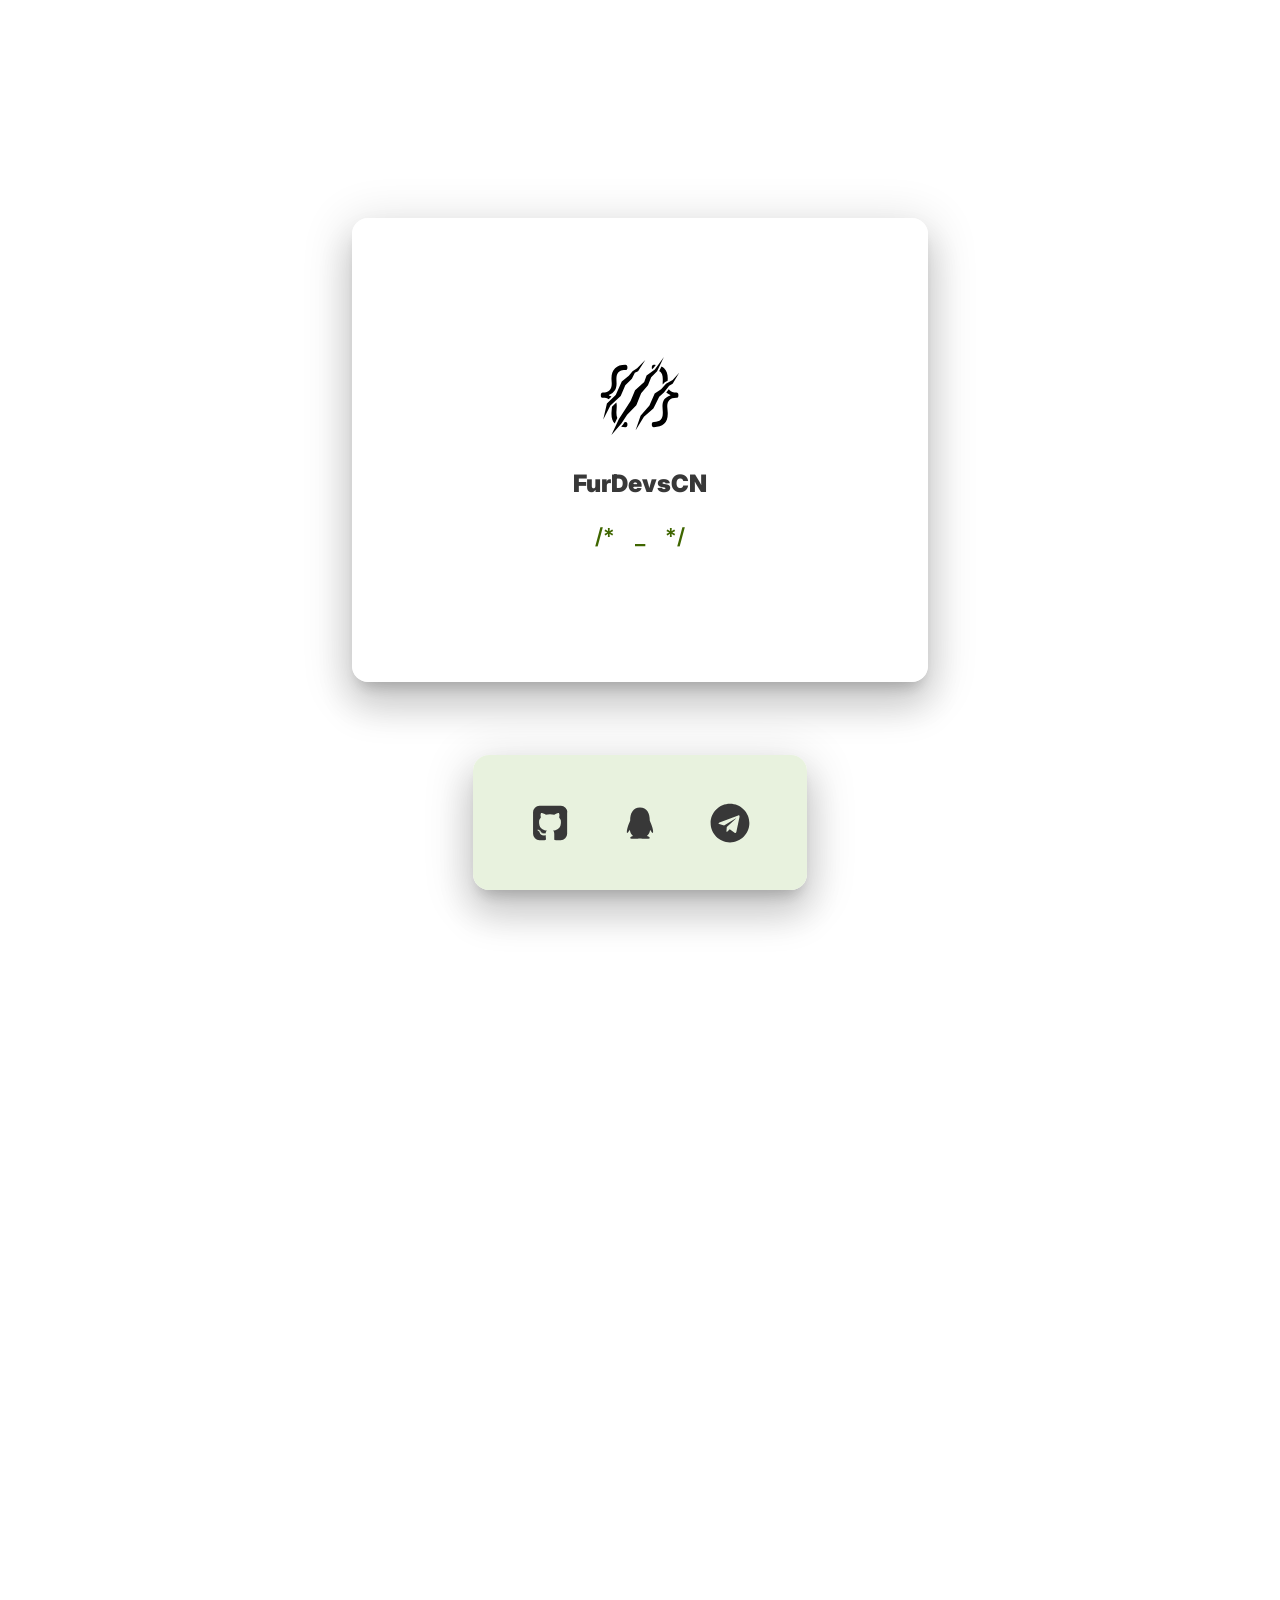
<file: docs/index.html>
<!doctype html>
<html>

<head>
    <meta charset="utf-8">
    <meta name="viewport" content="width=device-width,initial-scale=1.0,maximum-scale=1.0,user-scalable=0">
    <meta lang="zh-cn">
    <title>FurDevsCN</title>
    <link rel="icon" href="assets/FurDevsCN.svg" type="image/svg+xml" />
    <link rel="preconnect" href="https://fonts.gstatic.com">
    <link href="https://fonts.googleapis.com/css2?family=Inter:wght@300;400;500;600;700&display=swap" rel="stylesheet">
    <link rel="stylesheet" href="index.css">
    <link rel="stylesheet" href="index.mobile.css">
    <!--

    FurDevsCN Index (https://github.com/FurDevsCN/FurDevsCN)

    由以下成员制作

    大笨比玖叁 (@colour93 https://github.com/colour93)

	银灵魂酱 (@yinlinghunjiang https://github.com/yinlinghunjiang)

    大笨比夙宸 (@SuChenawa https://github.com/suchenawa)

    欢迎加入小动物开发交流群 https://qq.furdevs.cn

-->
</head>

<body>
    <div class="page p-1">
        <div class="card card-intro">
            <div class="logo">
                <p style="text-align: center;">
                    <embed src="assets/FurDevsCN.svg" type="image/svg+xml" width="100px" />
                </p>
                <span>FurDevsCN</span>
            </div>
            <div class="bio">
                <span>/* </span>
                <p class="bio-text">_</p>
                <span> */</span>
            </div>
        </div>
    </div>
    <div class="fixed-navigationbar">
        <div class="card contact-card">
            <div class="contact">
                <a href="https://github.com/FurDevsCN" class="github">
                    <svg class="svglogo textcolor-gray"
                        style="vertical-align: middle;fill: currentColor;overflow: hidden;" viewBox="0 0 1024 1024"
                        version="1.1" xmlns="http://www.w3.org/2000/svg" p-id="4235">
                        <path
                            d="M298.285714 772.571429q-4.571429 5.142857-11.428571-1.714286-7.428571-6.285714-2.285714-10.857143 4.571429-5.142857 11.428571 1.714286 6.857143 6.285714 2.285714 10.857143zm-24-34.857143q5.142857 6.857143 0 10.857143-4.571429 3.428571-9.714286-4t0-10.285714q5.142857-4 9.714286 3.428571zm-34.857143-34.285714q-2.857143 4-7.428571 1.142857-5.714286-2.857143-4-6.857143 1.714286-2.857143 7.428571-1.142857 5.714286 2.857143 4 6.857143zm17.714286 19.428571q-3.428571 4-9.142857-1.714286-5.142857-6.285714-1.142857-9.142857 3.428571-3.428571 9.142857 1.714286 5.142857 6.285714 1.142857 9.142857zm73.714286 64q-2.285714 6.857143-10.857143 3.428571-9.714286-2.285714-7.428571-8.571429t10.857143-4q9.142857 2.857143 7.428571 9.142857zm36 2.857143q0 6.285714-9.142857 6.285714-9.714286 1.142857-9.714286-6.285714 0-6.285714 9.142857-6.285714 9.714286-1.142857 9.714286 6.285714zm33.142857-5.714286q1.142857 5.714286-8 8t-10.285714-4.571429 8-8.571429q9.142857-1.142857 10.285714 5.142857zm550.857143-546.285714l0 548.571429q0 68-48.285714 116.285714t-116.285714 48.285714l-128 0q-9.142857 0-14-0.571429t-11.142857-2.857143-9.142857-8.285714-2.857143-15.714286l0-136.571429q0-55.428571-29.714286-81.142857 32.571429-3.428571 58.571429-10.285714t53.714286-22.285714 46.285714-38 30.285714-60 11.714286-86q0-69.142857-45.142857-117.714286 21.142857-52-4.571429-116.571429-16-5.142857-46.285714 6.285714t-52.571429 25.142857l-21.714286 13.714286q-53.142857-14.857143-109.714286-14.857143t-109.714286 14.857143q-9.142857-6.285714-24.285714-15.428571t-47.714286-22-49.142857-7.714286q-25.142857 64.571429-4 116.571429-45.142857 48.571429-45.142857 117.714286 0 48.571429 11.714286 85.714286t30 60 46 38.285714 53.714286 22.285714 58.571429 10.285714q-22.857143 20.571429-28 58.857143-12 5.714286-25.714286 8.571429t-32.571429 2.857143-37.428571-12.285714-31.714286-35.714286q-10.857143-18.285714-27.714286-29.714286t-28.285714-13.714286l-11.428571-1.714286q-12 0-16.571429 2.571429t-2.857143 6.571429 5.142857 8 7.428571 6.857143l4 2.857143q12.571429 5.714286 24.857143 21.714286t18 29.142857l5.714286 13.142857q7.428571 21.714286 25.142857 35.142857t38.285714 17.142857 39.714286 4 31.714286-2l13.142857-2.285714q0 21.714286 2.857143 58.857143t2.857143 38.857143q0 12.571429-6.285714 19.142857t-12.571429 7.428571-18.857143 0.857143l-128 0q-68 0-116.285714-48.285714t-48.285714-116.285714l0-548.571429q0-68 48.285714-116.285714t116.285714-48.285714l548.571429 0q68 0 116.285714 48.285714t48.285714 116.285714z"
                            p-id="4236"></path>
                    </svg>
                </a>
                <br>
                <a href="https://jq.qq.com/?_wv=1027&k=QKvgHdm9" class="qq">
                    <svg class="svglogo textcolor-gray"
                        style="vertical-align: middle;fill: currentColor;overflow: hidden;" viewBox="0 0 1024 1024"
                        version="1.1" xmlns="http://www.w3.org/2000/svg" p-id="8437">
                        <path
                            d="M824.8 613.2c-16-51.4-34.4-94.6-62.7-165.3C766.5 262.2 689.3 112 511.5 112 331.7 112 256.2 265.2 261 447.9c-28.4 70.8-46.7 113.7-62.7 165.3-34 109.5-23 154.8-14.6 155.8 18 2.2 70.1-82.4 70.1-82.4 0 49 25.2 112.9 79.8 159-26.4 8.1-85.7 29.9-71.6 53.8 11.4 19.3 196.2 12.3 249.5 6.3 53.3 6 238.1 13 249.5-6.3 14.1-23.8-45.3-45.7-71.6-53.8 54.6-46.2 79.8-110.1 79.8-159 0 0 52.1 84.6 70.1 82.4 8.5-1.1 19.5-46.4-14.5-155.8z"
                            p-id="8438"></path>
                    </svg>
                </a>
                <br>
                <a href="https://t.me/+3K4rLqWajd41MmY1" class="telegram">
                    <svg class="svglogo textcolor-gray"
                        style="vertical-align: middle;fill: currentColor;overflow: hidden;" viewBox="0 0 1024 1024"
                        version="1.1" xmlns="http://www.w3.org/2000/svg" p-id="1431">
                        <path
                            d="M512 16C238 16 16 238 16 512s222 496 496 496 496-222 496-496S786 16 512 16z m243.6 339.8l-81.4 383.6c-6 27.2-22.2 33.8-44.8 21l-124-91.4-59.8 57.6c-6.6 6.6-12.2 12.2-25 12.2l8.8-126.2 229.8-207.6c10-8.8-2.2-13.8-15.4-5l-284 178.8-122.4-38.2c-26.6-8.4-27.2-26.6 5.6-39.4l478.2-184.4c22.2-8 41.6 5.4 34.4 39z"
                            p-id="1432"></path>
                    </svg>
                </a>
            </div>
        </div>
    </div>
    <div class=" page p-2">
        <div class="glass-card-background">
            <div class="p-2-actionbar">
                <div class="actionbar" style="height: 6px;"></div>
            </div>
            <div class=" card card-member">
                <div>
                    <div class="card-member-list"></div>
                    <div class="card-member-desc">
                        <p>排名按照进入组织顺序</p>
                        <p>统计信息卡片来自于 <a href="https://github.com/anuraghazra/github-readme-stats"
                                target="_blank">anuraghazra/github-readme-stats</a> 的由玖叁魔改后的 <a
                                href="https://github.com/colour93/github-readme-stats"
                                target="_blank">colour93/github-readme-stats</a></p>
                    </div>
                </div>
            </div>
        </div>
    </div>
</body>
<script src="https://fur233.oss-cn-hangzhou.aliyuncs.com/common/js/axios.min.js"></script>
<script src="https://fur233.oss-cn-hangzhou.aliyuncs.com/common/js/headroom.min.js"></script>
<script src="index.js"></script>
<script src="https://static.furl.ltd/console.js"></script>

</html>
</file>
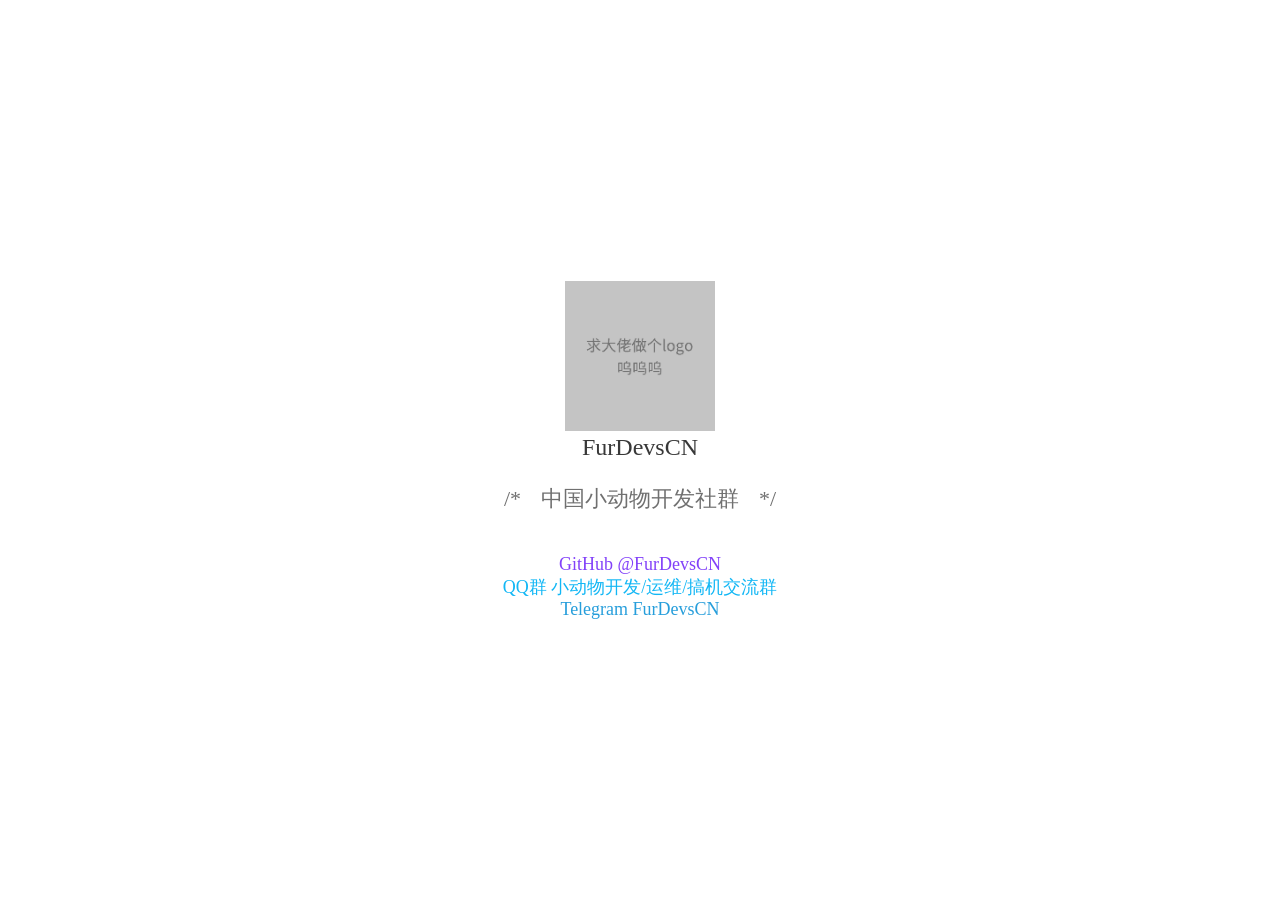
<file: front/index.html>
<!DOCTYPE html>
<html lang="zh-cn">

<!--

    FurDevsCN Index (https://github.com/FurDevsCN/FurDevsCN)

    由大笨比 玖叁 (@colour93 https://github.com/colour93) 制作

    欢迎加入小动物开发交流群 https://dev.furl.ltd

-->

<head>
    <meta charset="UTF-8">
    <meta http-equiv="X-UA-Compatible" content="IE=edge">
    <meta name="viewport" content="width=device-width, initial-scale=1.0">
    <title>FurDevsCN</title>
</head>
<style>
    :root {
        --gray: #707070;
        --gray-dark: #383838;
        --github-purple: #8241F9;
        --qq-light-blue: #12B7F5;
        --tg-blue: #279edb;
    }

    body {
        display: flex;
        justify-content: center;
        align-items: center;
        height: 100vh;
        margin: 0;
    }

    span,
    p {
        color: var(--gray);
    }

    .container {
        text-align: center;
    }

    .logo {
        display: flex;
        flex-direction: column;
        align-items: center;
    }

    .logo img {
        max-width: 150px;
        width: auto;
    }

    .logo span {
        margin: 3px;
        font-size: 24px;
        color: var(--gray-dark);
    }

    .contact {
        margin-top: 40px;
    }

    .contact a {
        text-decoration: none;
        font-size: 18px;
    }

    a.github {
        color: var(--github-purple);
    }

    a.qq {
        color: var(--qq-light-blue)
    }

    a.telegram {
        color: var(--tg-blue);
    }

    .bio {
        margin: 20px 0;
        display: flex;
        flex-direction: row;
        justify-content: center;
        align-items: baseline;
    }

    .bio p,
    .bio span {
        margin: 0 10px;
        font-size: 22px;
    }

    .bio-text {
        display: inline-block;
        position: relative;
    }

    .bio-text::after {
        content: ' ';
        position: absolute;
        right: -6px;
        top: 5px;
        height: 22px;
        width: 3px;
        animation: insert 1s steps(1) infinite;
    }

    @keyframes insert {

        0%,

        100% {
            background-color: var(--gray);
        }

        50% {
            background-color: transparent;
        }

    }
</style>

<script>
    window.onload = () => {
        const text = document.querySelector('.bio-text');
        const contentArray  = ["中国小动物开发社群", "Furry Developers in China"];
        let i = 0;
        let index = 0;
        let change = true;
        setInterval(()=>{
            if (change) {
                text.innerHTML = contentArray[index].slice(0, ++i);
            } else {
                text.innerHTML = contentArray[index].slice(0, i--);
            }
    
            if (i == contentArray[index].length + 10) {
                change = false;
            } else if ( i < 0 ) {   
                i = 0;
                change = true;
                index++;
                if ( index >= contentArray.length ) { 
                    text.innerHTML = "_";
                    index = 0;
                }
            }
    
        }, 100)
    }
</script>

<body>
    <div class="container">
        <div class="logo">
            <img src="assets/temp_logo.png" alt="临时logo">
            <span>FurDevsCN</span>
        </div>
        <div class="bio">
            <span>/* </span>
            <p class="bio-text">_</p>
            <span> */</span>
        </div>
        <div class="contact">
            <a href="https://github.com/FurDevsCN" class="github">GitHub @FurDevsCN</a>
            <br>
            <a href="https://jq.qq.com/?_wv=1027&k=QKvgHdm9" class="qq">QQ群 小动物开发/运维/搞机交流群</a>
            <br>
            <a href="https://t.me/+3K4rLqWajd41MmY1" class="telegram">Telegram FurDevsCN</a>
        </div>
    </div>
</body>

</html>
</file>
<file: docs/index.css>
/*
 * index.css
 */

/* 某些 js 所需样式 */
.headroom {
  will-change: transform;
  transition: transform 200ms cubic-bezier(1, 0.22, 0, 0.84);
}

.headroom--pinned {
  transform: translateY(0%);
}

.headroom--unpinned {
  transform: translateY(calc(100% + 10px));
}

/* 背景样式 */

body {
  width: 100%;
  height: 100%;
  background: url(https://api.sunweihu.com/api/bing1/api.php) no-repeat center center fixed;
  /* position: fixed; */
  z-index: -1;
  -moz-background-size: cover;
  /*背景图片拉伸以铺满全屏*/
  -ms-background-size: cover;
  -webkit-background-size: cover;
  background-size: cover;
  -o-background-size: cover;
  font-family: "Inter", sans-serif;
  overflow: auto;
  /* 禁止选中 */
  user-select: none;
}

body::-webkit-scrollbar {
  display: none;
}

/* 卡片总体样式 */
.card {
  padding: 2rem;
  border-radius: 1rem;
  background: rgba(255, 255, 255, 0.5);
  -webkit-backdrop-filter: blur(40px);
  backdrop-filter: blur(5px);
  z-index: 10000;
  transition: color 0.25s, background-color 0.25s, box-shadow 0.25s, left 0.25s, opacity 0.25s, top 0.25s, width 0.25s, height 0.25s;
  box-shadow: 0 24px 38px 3px rgba(0, 0, 0, 0.14),
    0 9px 46px 8px rgba(0, 0, 0, 0.12),
    0 11px 15px -7px rgba(0, 0, 0, 0.2);
}

/* 介绍卡片样式 */
.card.card-intro {
  /* flex 布局居中 */
  display: flex;
  flex-direction: column;
  justify-content: center;
  align-items: center;
  min-width: 500px;
  max-width: 600px;
  width: 40%;
  min-height: 400px;
}

/* 核心内容布局 */

:root {
  /* --gray-bg: #fbfbfb; */
  --gray: #707070;
  --gray-dark: #383838;
  --note-green: #3f6600;
  --github-purple: #6e34da;
  --qq-light-blue: #1890ff;
  --tg-blue: #30a3e6;
  --link-blue: #2f54eb;
}

body,
.p-1 {
  flex-direction: column;
}

body,
.page {
  display: flex;
  margin: 0;
  background-color: var(--gray-bg);
}

.page {
  min-height: 100vh;
}

/* 第一页样式 */

.p-1 {
  text-align: center;
  justify-content: center;
  align-items: center;
}

span,
p {
  color: var(--gray-dark);
}

.logo {
  display: flex;
  flex-direction: column;
  align-items: center;
}

.logo img {
  max-width: 150px;
  width: auto;
}

.logo span {
  margin: 3px;
  font-size: 24px;
  color: var(--gray-dark);
  font-weight: 900;
}

.contact {

  display: flex;
}

.contact a {
  display: block;
  text-decoration: none;
  font-size: 18px;
  text-shadow: 0 0 10px rgba(255, 255, 255, 0.384);
}

.contact a {
  background-color: rgb(205, 217, 191, 0);
  padding: 15px;
  border-radius: 25px;
  transition: .25s;
  transition-property: all;
  transition-duration: 0.25s;
  transition-timing-function: ease;
  transition-delay: 0s;
}

.contact a:hover {
  background-color: rgba(205, 217, 191, 0.8);
  transition: .25s;
  transition-property: all;
  transition-duration: 0.25s;
  transition-timing-function: ease;
  transition-delay: 0s;
}

.fixed-navigationbar {
  position: fixed;
  width: 100%;
  pointer-events: none;
  display: flex;
  justify-content: center;
  bottom: 10px;
  z-index: 10001;
}

.contact-card {
  /* flex 布局居中 */
  display: flex;
  flex-direction: column;
  justify-content: center;
  align-items: center;
  background: rgba(227, 239, 214, 0.8);
  z-index: 10001;
  transition: color 0.25s, background-color 0.25s, box-shadow 0.25s, left 0.25s, opacity 0.25s, top 0.25s, width 0.25s, height 0.25s;
  pointer-events: all;
}

.svglogo {
  width: 40px;
}

a.github {
  color: var(--github-purple);
  margin: 0px 10px;
  line-height: 40px;
}

a.qq {
  color: var(--qq-light-blue);
  margin: 0px 10px;
  line-height: 40px;
}

a.telegram {
  color: var(--tg-blue);
  margin: 0px 10px;
  line-height: 40px;
}

.bio {
  line-height: 30px;
  height: 30px;
  margin: 20px 0;
  display: flex;
  flex-direction: row;
  justify-content: center;
  align-items: baseline;
}

.bio p,
.bio span {
  margin: 0 10px;
  font-size: 22px;
  color: var(--note-green);
  font-weight: 600;
}

.bio-text {
  display: inline-block;
  position: relative;
}

.bio-text::after {
  content: " ";
  position: absolute;
  right: -6px;
  top: 5px;
  height: 22px;
  width: 3px;
  animation: insert 1s steps(1) infinite;
}

@keyframes insert {

  0%,
  100% {
    background-color: var(--gray);
  }

  50% {
    background-color: transparent;
  }
}

.textcolor-gray {
  color: var(--gray-dark);
}

/* 第二页样式 */

.p-2 {
  align-items: flex-end;
  justify-content: center;
  height: 100%;
  background-color: transparent;

}
/* 操作栏 */
.p-2-actionbar {
  padding-top: 22px;
  height: 30px;
  width: 100%;
}

.actionbar {
  margin: 0 auto;
  background: rgba(255, 255, 255, 0.5);
  width: 100px;
  min-width: 100px;
  max-width: 50%;
  border-radius: 5px;
}

.glass-card-background {
  height: 80%;
  background: rgba(255, 255, 255, 0.5);
  -webkit-backdrop-filter: blur(50px);
  backdrop-filter: blur(5px);
  border-radius: 1rem 1rem 0rem 0rem;
  box-shadow: 0 24px 38px 3px rgba(0, 0, 0, 0.14),
    0 9px 46px 8px rgba(0, 0, 0, 0.12),
    0 11px 15px -7px rgba(0, 0, 0, 0.2);
}

.card.card-member {
  background-color: transparent;
  backdrop-filter: blur(0px);
  max-width: 1440px;
  max-height: 80vh;
  width: 80vw;
  overflow: auto;
  z-index: 3;
  border-radius: 0;
  padding-top: 10px;
  box-shadow: none;
}

.card-member-list {
  background-color: transparent;
  display: flex;
  flex-direction: row;
  flex-wrap: wrap;
  width: 100%;
  justify-content: space-around;
}

.card.card-member::-webkit-scrollbar {
  /* 滚动条整体 */
  width: 10px;
  border-radius: 5px;
  transition: color 0.25s, background-color 0.25s, box-shadow 0.25s;
}

.card.card-member::-webkit-scrollbar-track {
  /* 滚动条轨道 */
  background-color: rgba(204, 204, 204, 0);
  border-radius: 10px;
  margin: 10px;
}

.card.card-member::-webkit-scrollbar-thumb {
  /* 滚动条里面的滑块 */
  background-color: rgba(113, 113, 113, 0.6);
  border-radius: 10px;

}

.card.card-member::-webkit-scrollbar-thumb:hover {
  background-color: rgba(113, 113, 113);
}

.card-member-item img {
  width: 100%;
}

.card-member-item {
  margin: 15px 0;
  width: 400px;
}

.card-member-desc {
  text-align: center;
}

.card-member-desc a {
  text-decoration: none;
  color: var(--link-blue)
}
</file>
<file: docs/index.mobile.css>
/*
 * index.moblie.css
 * 响应式
 */

@media screen and ( max-width: 414px ) and ( min-width: 0px ) {
    .page::after {
        content: '';
        height: 20vh;
    }

    .card.card-intro {
        width: 90vw;
        min-width: 0;
        padding: 0;
    }

    /* 第二页样式 */

    .card.card-member {
        max-height: 90vh;
        max-width: 95vw;
        padding: 1rem;
    }

    .card-member-item {
        width: 100%;
    }
    
    .actionbar{
        margin: 0 auto;
        background: rgba(255, 255, 255, 0.5);
        width: 20vw;
        min-width: 30vw;
        max-width: 40vw;
        border-radius: 5px;
    }
}
</file>
